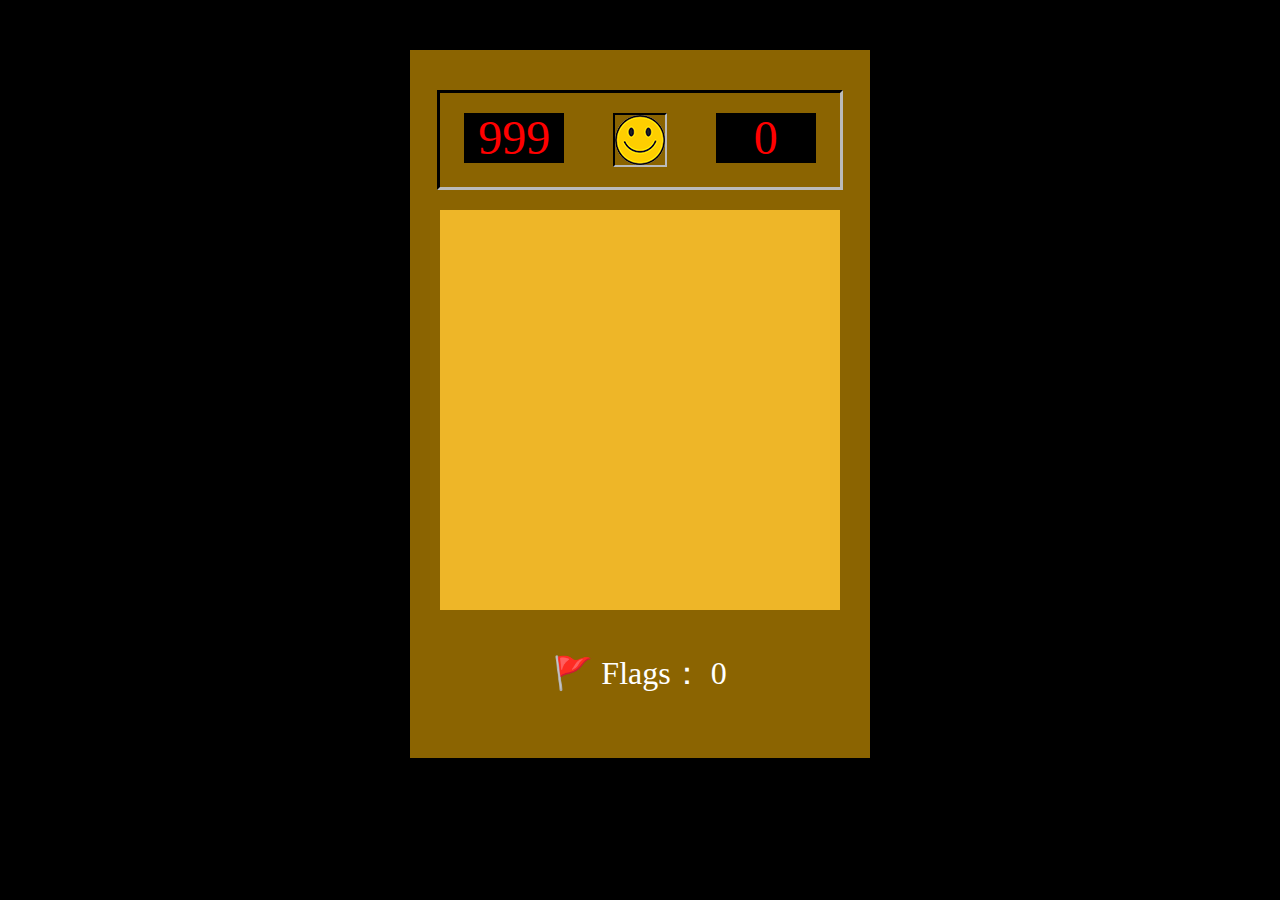
<file: 打地鼠作業/index.html>
<!DOCTYPE html>
<html lang="en">

<head>
    <meta charset="UTF-8">
    <meta name="viewport" content="width=device-width, initial-scale=1.0">
    <title>踩地雷</title>
    <link rel="stylesheet" href="./style.css">
</head>

<body>
    <div class="container">
        <div class="board">
            <div class="record">
                <span id="secondRecord">999</span>
            </div>
            <div class="start"><a id="btn-start" href="#"><img src="./smile.png" alt=""></a></div>
            <div class="record">
                <span id="second">0</span>
            </div>
        </div>
        <div class="grid"></div>
        <p>🚩 Flags： <span id='flags-num'>0</span></p>
        <p id="result"></p>
    </div>
    <script src="./jquery-3.5.1.min.js"></script>
    <script src="./all.js"></script>
</body>

</html>
</file>
<file: 打地鼠作業/style.css>
body{
  background-color: #000;
}

.container{
  margin: 50px auto;
  width: 420px;
  background-color: #8b6401;
  padding: 30px 20px;
}

.board{
  display: flex;
  justify-content: space-around;
  width: 400px;
  border: 3px solid;
  border-color: #000 #bbb #bbb #000;
  padding: 20px 0px;
  margin: 10px auto;

}

.start{
  width: 50px;
  height: 50px;
  border: 2px solid;
  border-color: #000 #bbb #bbb #000;
}

.record{
  width: 100px;
  height: 50px;
  background-color: #000;  
  color: red;
  font-size: 3rem;
  text-align: center;
  line-height: 50px;
}

.grid {
  width: 400px;
  height: 400px;
  display: flex;
  flex-wrap: wrap;
  background-color: #eeb628;
  border: 10px solid #8b6401;
}

.grid div {
  width: 40px;
  height: 40px;
  font-size: 20px;
  text-align: center;
  line-height: 40px;
}

.bomb,.valid{
  border: 5px solid;
  border-color: #f6d365 #d48632 #d48632 #f6d365;
  box-sizing: border-box;
}

.checked {
  background-color: #ce9d22;
  border: 2px solid;
  border-color: #8b6401;
  box-sizing: border-box;
}

p{
  color: #fff;
  text-align: center;
  font-size: 2rem;
}
</file>
